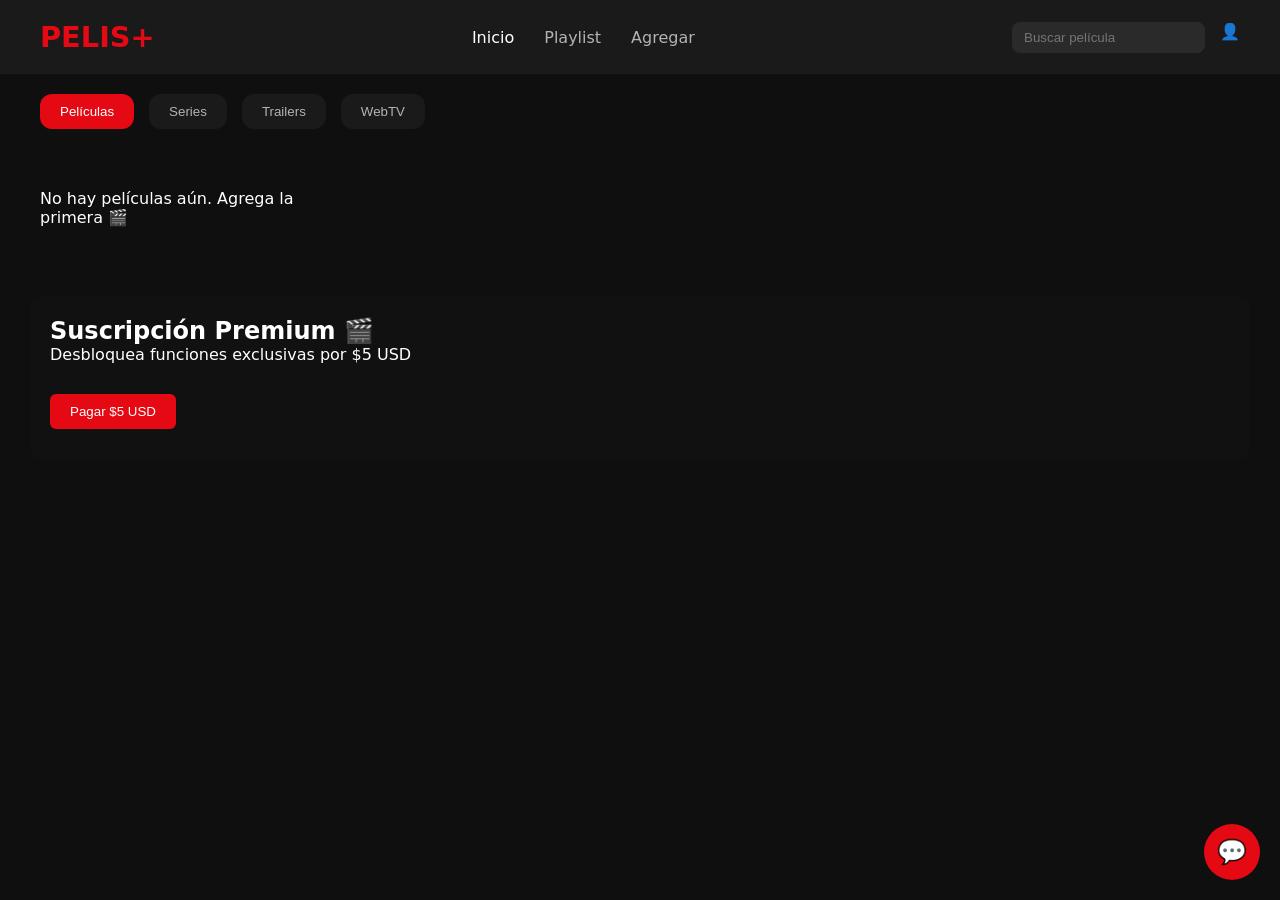
<file: index.html>
<!doctype html>
<html lang="es">
  <head>
    <meta charset="UTF-8" />
    <meta name="viewport" content="width=device-width, initial-scale=1.0" />
    <title>PELIS+</title>

    <link rel="manifest" href="manifest.json" />
    <meta name="theme-color" content="#e50914" />

    <link rel="stylesheet" href="css/base/reset.css" />
    <link rel="stylesheet" href="css/base/variables.css" />
    <link rel="stylesheet" href="css/base/global.css" />
    <link rel="stylesheet" href="css/home.css" />
    <link rel="stylesheet" href="css/chatbot.css" />

    <!-- Stripe -->
    <script src="https://js.stripe.com/v3/"></script>

    <style>
      .payment-section {
        background: #111;
        padding: 20px;
        margin: 30px;
        border-radius: 10px;
        color: white;
      }

      #payment-form {
        margin-top: 15px;
      }

      #submit {
        margin-top: 15px;
        padding: 10px 20px;
        background: #e50914;
        border: none;
        color: white;
        cursor: pointer;
        border-radius: 6px;
      }

      #submit:hover {
        background: #b20710;
      }

      #error-message {
        margin-top: 10px;
        color: #ff4d4d;
      }

      #success-message {
        margin-top: 10px;
        color: #4dff88;
      }
    </style>
  </head>

  <body>
    <header class="header">
      <div class="header__logo">PELIS+</div>

      <nav class="header__nav">
        <a class="header__link header__link--active" href="index.html"
          >Inicio</a
        >
        <a class="header__link" href="playlist.html">Playlist</a>
        <a class="header__link" href="add-movie.html">Agregar</a>
      </nav>

      <div class="header__actions">
        <input
          type="text"
          class="header__search"
          placeholder="Buscar película"
        />
        <div class="header__profile">👤</div>
      </div>
    </header>

    <section class="categories">
      <button class="categories__item categories__item--active">
        Películas
      </button>
      <button class="categories__item">Series</button>
      <button class="categories__item">Trailers</button>
      <button class="categories__item">WebTV</button>
    </section>

    <main class="movies"></main>

    <!-- 🔥 SECCIÓN PREMIUM -->
    <section class="payment-section">
      <h2>Suscripción Premium 🎬</h2>
      <p>Desbloquea funciones exclusivas por $5 USD</p>

      <form id="payment-form">
        <div id="payment-element"></div>
        <button id="submit">Pagar $5 USD</button>
        <div id="error-message"></div>
        <div id="success-message"></div>
      </form>
    </section>

    <!-- Chatbot -->
    <div class="chatbot">
      <button class="chatbot__toggle">💬</button>

      <div class="chatbot__window">
        <div class="chatbot__messages" id="chatMessages"></div>

        <form class="chatbot__form" id="chatForm">
          <input
            type="text"
            id="chatInput"
            placeholder="Escribe un mensaje..."
            autocomplete="off"
            required
          />
          <button type="submit">Enviar</button>
        </form>
      </div>
    </div>

    <!-- Tus scripts -->
    <script src="js/home.js"></script>
    <script src="js/chatbot.js"></script>
    <script src="js/payment.js"></script>

    <!-- Service Worker desactivado temporalmente -->
    <!--
    if ("serviceWorker" in navigator) {
      navigator.serviceWorker
        .register("service-worker.js")
        .then(() => console.log("Service Worker registrado"))
        .catch((err) => console.error("SW error", err));
    }
    -->
  </body>
</html>
</file>
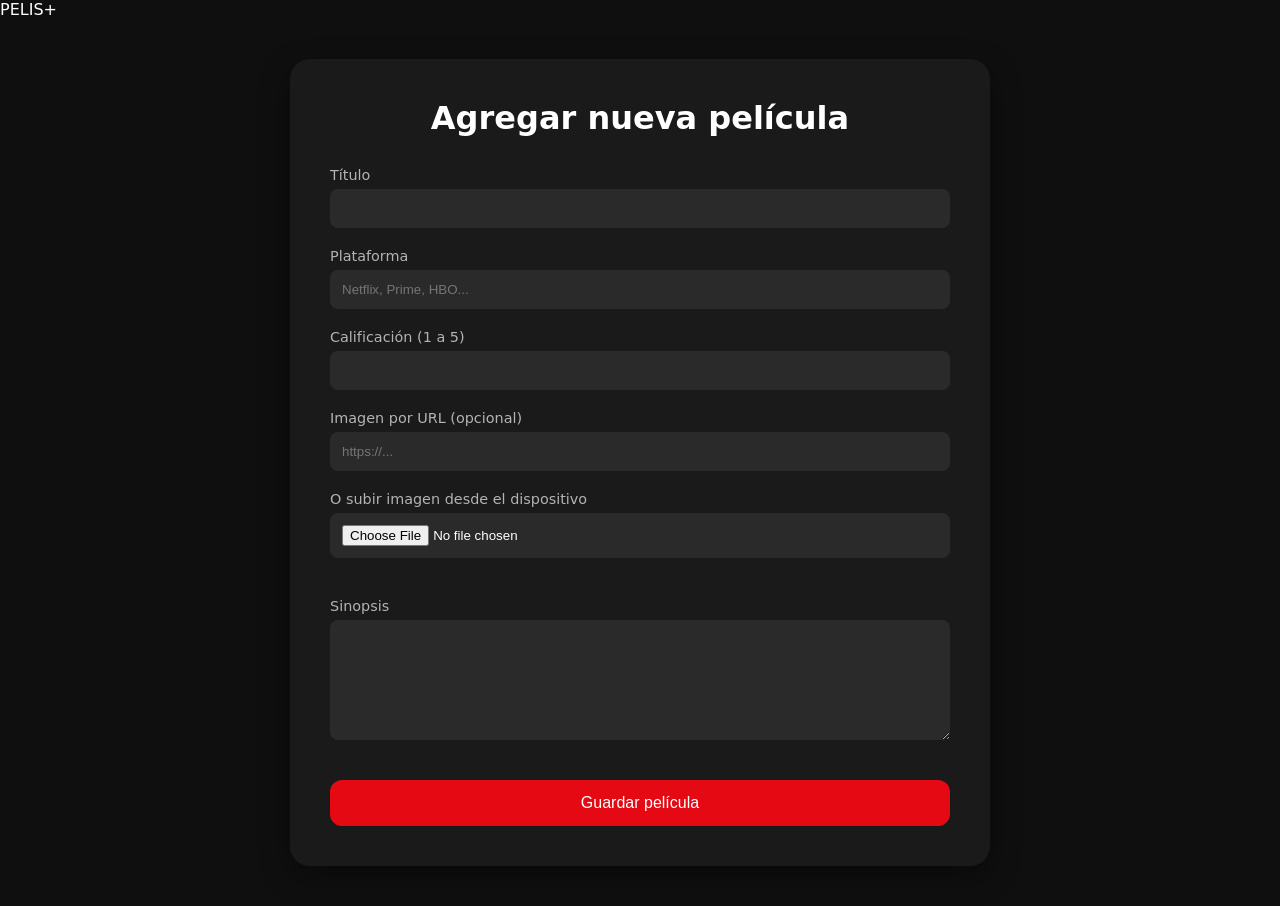
<file: add-movie.html>
<!doctype html>
<html lang="es">
  <head>
    <meta charset="UTF-8" />
    <meta name="viewport" content="width=device-width, initial-scale=1.0" />
    <title>Agregar película</title>

    <link rel="manifest" href="manifest.json" />
    <meta name="theme-color" content="#e50914" />

    <link rel="stylesheet" href="css/base/reset.css" />
    <link rel="stylesheet" href="css/base/variables.css" />
    <link rel="stylesheet" href="css/base/global.css" />
    <link rel="stylesheet" href="css/add-movie.css" />
  </head>
  <body>
    <header class="header">
      <a href="index.html" class="header__logo">PELIS+</a>
    </header>

    <main class="add">
      <h1 class="add__title" id="formTitle">Agregar nueva película</h1>

      <form class="add__form" id="addMovieForm">
        <!-- TÍTULO -->
        <div class="add__group">
          <label class="add__label">Título</label>
          <input class="add__input" type="text" id="title" required />
        </div>

        <!-- PLATAFORMA -->
        <div class="add__group">
          <label class="add__label">Plataforma</label>
          <input
            class="add__input"
            type="text"
            id="platform"
            placeholder="Netflix, Prime, HBO..."
            required
          />
        </div>

        <!-- CALIFICACIÓN -->
        <div class="add__group">
          <label class="add__label">Calificación (1 a 5)</label>
          <input
            class="add__input"
            type="number"
            id="rating"
            min="1"
            max="5"
            required
          />
        </div>

        <!-- IMAGEN POR URL -->
        <div class="add__group">
          <label class="add__label">Imagen por URL (opcional)</label>
          <input
            class="add__input"
            type="text"
            id="posterUrl"
            placeholder="https://..."
          />
        </div>

        <!-- IMAGEN DESDE DISPOSITIVO -->
        <div class="add__group">
          <label class="add__label">O subir imagen desde el dispositivo</label>
          <input
            class="add__input"
            type="file"
            id="posterFile"
            accept="image/*"
          />
        </div>

        <!-- PREVIEW -->
        <div class="add__preview">
          <img id="imagePreview" />
        </div>

        <!-- SINOPSIS -->
        <div class="add__group">
          <label class="add__label">Sinopsis</label>
          <textarea class="add__textarea" id="synopsis" required></textarea>
        </div>

        <button type="submit" class="add__btn">Guardar película</button>
      </form>
    </main>

    <script src="js/add-movie.js"></script>
  </body>
</html>
</file>
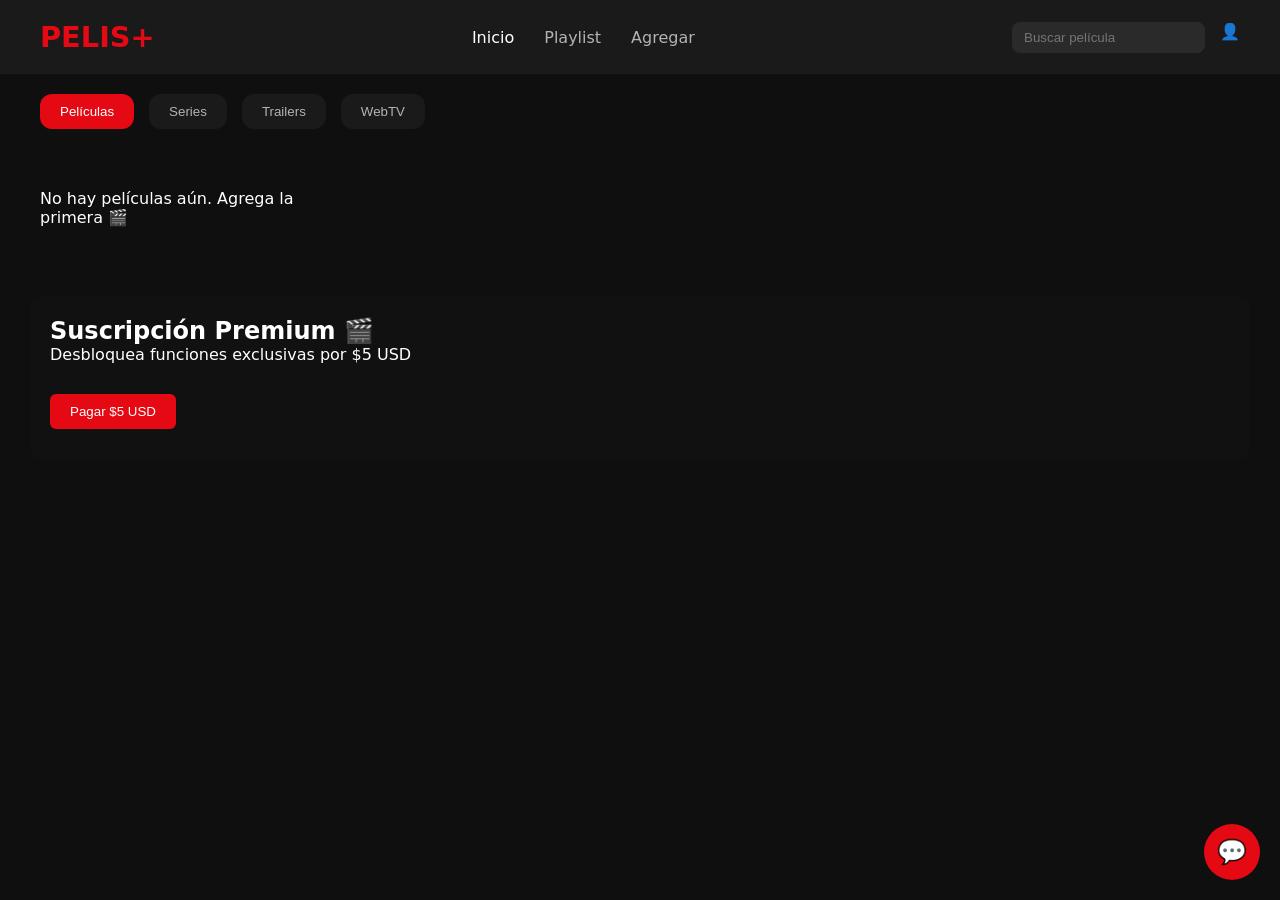
<file: movie.html>
<!doctype html>
<html lang="es">
  <head>
    <meta charset="UTF-8" />
    <meta name="viewport" content="width=device-width, initial-scale=1.0" />
    <title>Detalle de película</title>

    <link rel="manifest" href="manifest.json" />
    <meta name="theme-color" content="#e50914" />

    <link rel="stylesheet" href="css/base/reset.css" />
    <link rel="stylesheet" href="css/base/variables.css" />
    <link rel="stylesheet" href="css/base/global.css" />
    <link rel="stylesheet" href="css/movie.css" />
  </head>
  <body>
    <header class="header">
      <a href="index.html" class="header__logo">PELIS+</a>
    </header>

    <main class="movie">
      <section class="movie__poster">
        <img id="moviePoster" alt="Poster película" />
      </section>

      <section class="movie__info">
        <h1 id="movieTitle" class="movie__title"></h1>

        <div id="movieRating" class="movie__rating"></div>
        <div id="moviePlatform" class="movie__platform"></div>

        <p id="movieSynopsis" class="movie__synopsis"></p>

        <div class="movie__actions">
          <button id="likeBtn" class="movie__btn movie__btn--like">
            👍 Like
          </button>
          <button id="dislikeBtn" class="movie__btn movie__btn--dislike">
            👎 No like
          </button>
          <button id="addToPlaylist" class="movie__playlist-btn">
            ➕ Agregar a playlist
          </button>
          <button id="editMovieBtn" class="movie__btn movie__btn--edit">
            ✏️ Editar
          </button>
          <button id="deleteMovieBtn" class="movie__btn movie__btn--delete">
            🗑 Eliminar película
          </button>
        </div>
      </section>
    </main>

    <section class="comments">
      <h2 class="comments__title">Comentarios</h2>

      <div class="comments__list" id="commentsList"></div>

      <form class="comments__form" id="commentForm">
        <input
          type="text"
          id="commentInput"
          placeholder="Escribe un comentario"
          required
        />
        <button type="submit">Enviar</button>
      </form>
    </section>

    <script src="js/data.js"></script>
    <script src="js/movie.js"></script>
  </body>
</html>
</file>
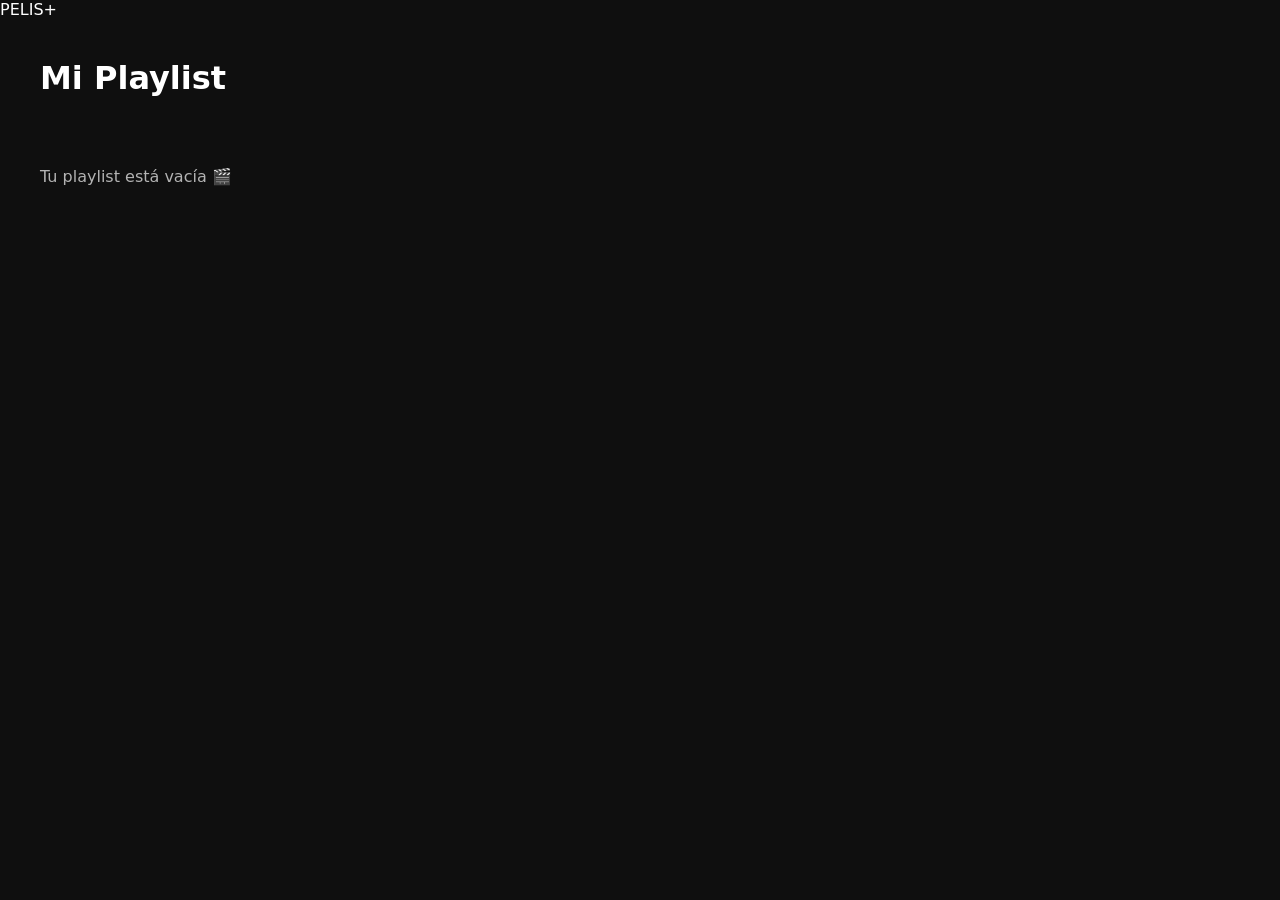
<file: playlist.html>
<!doctype html>
<html lang="es">
  <head>
    <meta charset="UTF-8" />
    <meta name="viewport" content="width=device-width, initial-scale=1.0" />
    <title>Playlist</title>

    <link rel="manifest" href="manifest.json" />
    <meta name="theme-color" content="#e50914" />

    <link rel="stylesheet" href="css/base/reset.css" />
    <link rel="stylesheet" href="css/base/variables.css" />
    <link rel="stylesheet" href="css/base/global.css" />
    <link rel="stylesheet" href="css/playlist.css" />
  </head>
  <body>
    <header class="header">
      <a href="index.html" class="header__logo">PELIS+</a>
    </header>

    <main class="playlist">
      <h1 class="playlist__title">Mi Playlist</h1>

      <section class="playlist__grid" id="playlistGrid">
        <!-- Cards dinámicas -->
      </section>

      <p class="playlist__empty" id="emptyMessage">Tu playlist está vacía 🎬</p>
    </main>

    <script src="js/playlist.js"></script>
  </body>
</html>
</file>
<file: css/base/variables.css>
:root {
  --color-bg: #0f0f0f;
  --color-surface: #1a1a1a;
  --color-primary: #e50914;
  --color-text: #ffffff;
  --color-muted: #b3b3b3;

  --radius-sm: 8px;
  --radius-md: 12px;
  --radius-lg: 20px;

  --shadow-soft: 0 10px 30px rgba(0,0,0,0.4);
}
</file>
<file: css/base/global.css>
body {
  font-family: system-ui, sans-serif;
  background-color: var(--color-bg);
  color: var(--color-text);
}

a {
  text-decoration: none;
  color: inherit;
}

button {
  background: none;
  border: none;
  cursor: pointer;
  color: inherit;
}

img {
  width: 100%;
  display: block;
}
</file>
<file: css/home.css>
.header {
  display: flex;
  justify-content: space-between;
  align-items: center;
  padding: 20px 40px;
  background-color: var(--color-surface);
}

.header__logo {
  font-size: 1.8rem;
  font-weight: bold;
  color: var(--color-primary);
}

.header__nav {
  display: flex;
  gap: 30px;
}

.header__link {
  color: var(--color-muted);
}

.header__link--active,
.header__link:hover {
  color: var(--color-text);
}

.header__actions {
  display: flex;
  gap: 15px;
}

.header__search {
  padding: 8px 12px;
  border-radius: var(--radius-sm);
  border: none;
  background-color: #2a2a2a;
  color: white;
}

.categories {
  display: flex;
  gap: 15px;
  padding: 20px 40px;
}

.categories__item {
  padding: 10px 20px;
  border-radius: var(--radius-md);
  background-color: var(--color-surface);
  color: var(--color-muted);
}

.categories__item--active,
.categories__item:hover {
  background-color: var(--color-primary);
  color: white;
}

.movies {
  padding: 40px;
  display: grid;
  grid-template-columns: repeat(auto-fill, minmax(220px, 1fr));
  gap: 30px;
}

.movies__card {
  background-color: var(--color-surface);
  border-radius: var(--radius-lg);
  overflow: hidden;
  box-shadow: var(--shadow-soft);
  transition: transform .3s;
  cursor: pointer;
}

.movies__card:hover {
  transform: translateY(-10px) scale(1.03);
}

.movies__poster {
  height: 320px;
  object-fit: cover;
}

.movies__info {
  padding: 15px;
}

.movies__rating {
  color: gold;
}

@media (max-width: 768px) {
  .header {
    flex-direction: column;
    gap: 15px;
  }

  .movies {
    padding: 20px;
  }
}

@media (max-width: 768px) {
  .movies {
    grid-template-columns: repeat(2, 1fr);
    gap: 1rem;
    padding: 1rem;
  }

  .movies__poster {
    height: 220px;
    object-fit: cover;
  }

  .header {
    flex-direction: column;
    gap: 0.5rem;
  }

  .header__nav {
    width: 100%;
    justify-content: space-around;
  }
}
</file>
<file: css/chatbot.css>
.chatbot {
  position: fixed;
  bottom: 20px;
  right: 20px;
  z-index: 9999;
}

.chatbot__toggle {
  background: #e50914;
  color: white;
  border: none;
  border-radius: 50%;
  width: 56px;
  height: 56px;
  font-size: 24px;
  cursor: pointer;
}

.chatbot__window {
  display: none;
  position: absolute;
  bottom: 70px;
  right: 0;
  width: 280px;
  background: #111;
  border-radius: 10px;
  overflow: hidden;
}

.chatbot__window.active {
  display: block;
}

.chatbot__messages {
  padding: 10px;
  height: 200px;
  overflow-y: auto;
  color: white;
  font-size: 14px;
}

.chatbot__form {
  display: flex;
  border-top: 1px solid #333;
}

.chatbot__form input {
  flex: 1;
  padding: 8px;
  border: none;
  outline: none;
}

.chatbot__form button {
  background: #e50914;
  color: white;
  border: none;
  padding: 8px 12px;
  cursor: pointer;
}
</file>
<file: css/add-movie.css>
.add {
  max-width: 700px;
  margin: 40px auto;
  background-color: var(--color-surface);
  padding: 40px;
  border-radius: var(--radius-lg);
  box-shadow: var(--shadow-soft);
}

.add__title {
  font-size: 2rem;
  margin-bottom: 30px;
  text-align: center;
}

.add__form {
  display: flex;
  flex-direction: column;
  gap: 20px;
}

.add__group {
  display: flex;
  flex-direction: column;
  gap: 6px;
}

.add__label {
  color: var(--color-muted);
  font-size: 0.9rem;
}

.add__input,
.add__textarea {
  padding: 12px;
  border-radius: var(--radius-sm);
  border: none;
  background-color: #2a2a2a;
  color: white;
}

.add__textarea {
  min-height: 120px;
  resize: vertical;
}

.add__btn {
  margin-top: 20px;
  padding: 14px;
  border-radius: var(--radius-md);
  background-color: var(--color-primary);
  font-size: 1rem;
  transition: transform .2s, opacity .2s;
}

.add__btn:hover {
  transform: scale(1.02);
  opacity: 0.9;
}

@media (max-width: 768px) {
  .add {
    margin: 20px;
    padding: 25px;
  }
}

.add__preview img {
  max-width: 200px;
  margin-top: 10px;
  border-radius: var(--radius-md);
  display: none;
}
</file>
<file: css/movie.css>
.movie {
  display: grid;
  grid-template-columns: 350px 1fr;
  gap: 40px;
  padding: 40px;
}

.movie__poster img {
  border-radius: var(--radius-lg);
  box-shadow: var(--shadow-soft);
}

.movie__title {
  font-size: 2.2rem;
  margin-bottom: 10px;
}

.movie__rating {
  color: gold;
  margin-bottom: 10px;
}

.movie__platform {
  color: var(--color-muted);
  margin-bottom: 20px;
}

.movie__synopsis {
  line-height: 1.6;
  margin-bottom: 30px;
}

.movie__actions {
  display: flex;
  gap: 15px;
}

.movie__btn {
  padding: 10px 20px;
  border-radius: var(--radius-md);
  background-color: var(--color-surface);
}

.movie__btn--like:hover {
  background-color: green;
}

.movie__btn--dislike:hover {
  background-color: crimson;
}

.movie__btn--playlist:hover {
  background-color: var(--color-primary);
}

/* COMENTARIOS */
.comments {
  padding: 0 40px 40px;
}

.comments__title {
  margin-bottom: 20px;
}

.comments__list {
  display: flex;
  flex-direction: column;
  gap: 10px;
  margin-bottom: 20px;
}

.comments__item {
  background-color: var(--color-surface);
  padding: 15px;
  border-radius: var(--radius-md);
}

.comments__form {
  display: flex;
  gap: 10px;
}

.comments__form input {
  flex: 1;
  padding: 10px;
  border-radius: var(--radius-sm);
  border: none;
}

.comments__form button {
  padding: 10px 20px;
  background-color: var(--color-primary);
  border-radius: var(--radius-sm);
}

@media (max-width: 768px) {
  .movie {
    grid-template-columns: 1fr;
  }
}

@media (max-width: 768px) {
  .movie {
    flex-direction: column;
  }

  .movie__poster img {
    width: 100%;
    height: auto;
  }

  .movie__actions {
    flex-direction: column;
    gap: 0.5rem;
  }
}
</file>
<file: css/playlist.css>
.playlist {
  padding: 40px;
}

.playlist__title {
  font-size: 2rem;
  margin-bottom: 30px;
}

.playlist__grid {
  display: grid;
  grid-template-columns: repeat(auto-fill, minmax(220px, 1fr));
  gap: 30px;
}

.playlist__card {
  background-color: var(--color-surface);
  border-radius: var(--radius-lg);
  overflow: hidden;
  box-shadow: var(--shadow-soft);
  transition: transform .3s;
}

.playlist__card:hover {
  transform: translateY(-8px);
}

.playlist__poster {
  height: 300px;
  object-fit: cover;
}

.playlist__info {
  padding: 15px;
}

.playlist__movie-title {
  margin-bottom: 10px;
}

.playlist__actions {
  display: flex;
  justify-content: space-between;
  margin-top: 10px;
}

.playlist__btn {
  padding: 6px 10px;
  border-radius: var(--radius-sm);
  background-color: #2a2a2a;
  font-size: 0.85rem;
}

.playlist__btn--delete:hover {
  background-color: crimson;
}

.playlist__btn--view:hover {
  background-color: var(--color-primary);
}

.playlist__empty {
  margin-top: 40px;
  color: var(--color-muted);
  display: none;
}

@media (max-width: 768px) {
  .playlist {
    padding: 20px;
  }
}

@media (max-width: 768px) {
  .playlist__grid {
    grid-template-columns: repeat(2, 1fr);
    gap: 1rem;
  }
}
</file>
